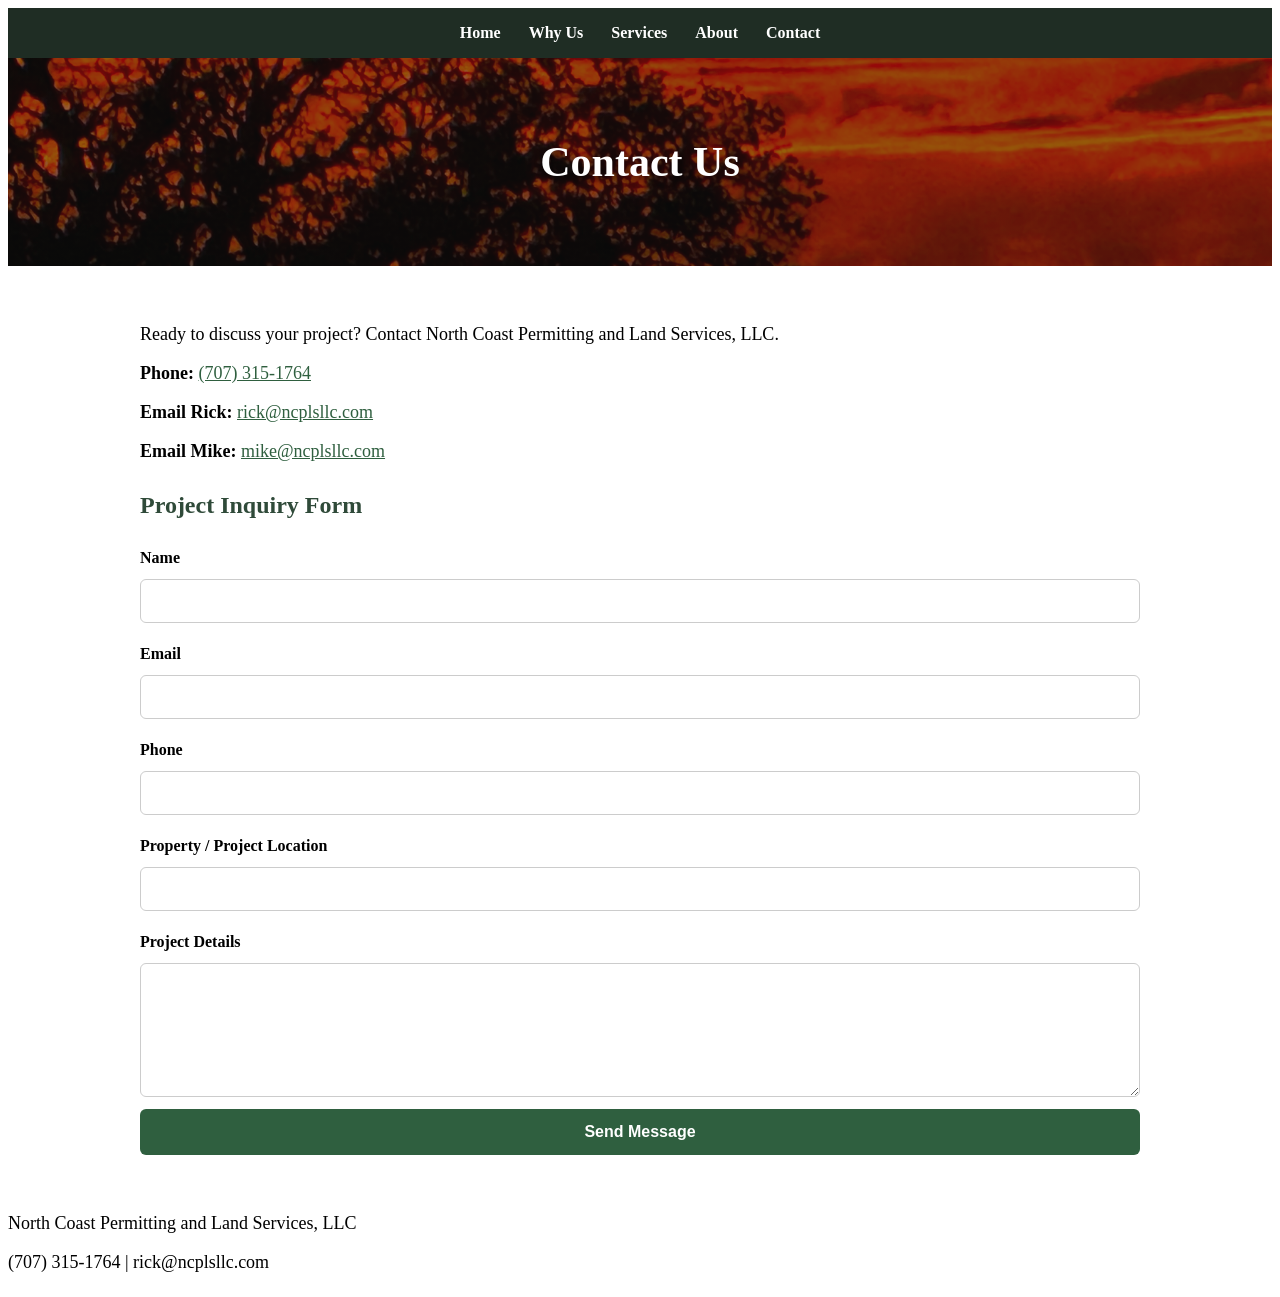
<file: contact.html>
<!DOCTYPE html>
<html lang="en">
<head>
  <meta charset="UTF-8" />
  <meta name="viewport" content="width=device-width, initial-scale=1.0" />
  <title>Contact North Coast Permitting and Land Services | NCPLS LLC</title>
  <meta name="description" content="Contact North Coast Permitting and Land Services for CEQA consulting, major use permits, land use planning, project feasibility, and permit coordination services in Northern California.">
  <link rel="stylesheet" href="style.css" />
</head>

<body>

<nav>
  <a href="index.html">Home</a>
  <a href="why.html">Why Us</a>
  <a href="services.html">Services</a>
  <a href="about.html">About</a>
  <a href="contact.html">Contact</a>
</nav>

<header class="page-header">
  <h1>Contact Us</h1>
</header>

<main>

<div class="box">

<p>
Ready to discuss your project? Contact North Coast Permitting and Land Services, LLC.
</p>

<p>
<strong>Phone:</strong>
<a href="tel:17073151764">(707) 315-1764</a>
</p>

<p>
<strong>Email Rick:</strong>
<a href="mailto:rick@ncplsllc.com">rick@ncplsllc.com</a>
</p>

<p>
<strong>Email Mike:</strong>
<a href="mailto:mike@ncplsllc.com">mike@ncplsllc.com</a>
</p>

<h2>Project Inquiry Form</h2>

<form action="https://formsubmit.co/rick@ncplsllc.com" method="POST">

<input type="hidden" name="_subject" value="New Website Inquiry">
<input type="hidden" name="_captcha" value="false">

<label>Name</label>
<input type="text" name="name" required>

<label>Email</label>
<input type="email" name="email" required>

<label>Phone</label>
<input type="tel" name="phone">

<label>Property / Project Location</label>
<input type="text" name="location">

<label>Project Details</label>
<textarea name="message" rows="6" required></textarea>

<button type="submit">Send Message</button>

</form>

</div>

</main>

<footer>
  <p>North Coast Permitting and Land Services, LLC</p>
  <p>(707) 315-1764 | rick@ncplsllc.com</p>
</footer>

</body>
</html>
</file>
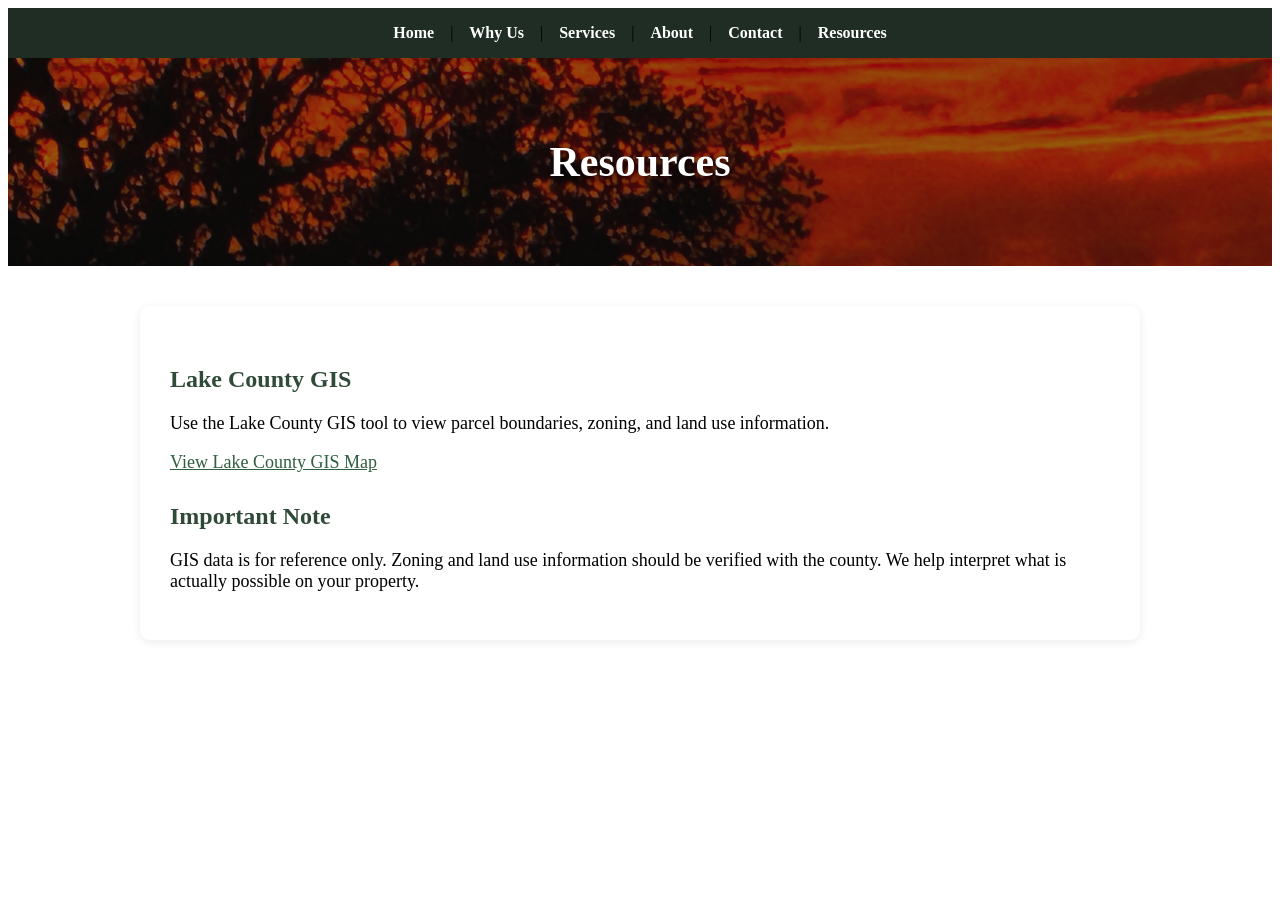
<file: resources.html>
<!DOCTYPE html>
<html>
<head>
  <title>Resources - North Coast Permitting and Land Services</title>
  <link rel="stylesheet" href="style.css">
</head>
<body>

<nav>
  <a href="index.html">Home</a> |
  <a href="why.html">Why Us</a> |
  <a href="services.html">Services</a> |
  <a href="about.html">About</a> |
  <a href="contact.html">Contact</a> |
  <a href="resources.html">Resources</a>
</nav>

<header class="page-header">
  <h1>Resources</h1>
</header>

<main>
<div class="content-box">

<h2>Lake County GIS</h2>
<p>Use the Lake County GIS tool to view parcel boundaries, zoning, and land use information.</p>

<p>
  <a href="https://gis.lakecountyca.gov/portal/home/index.html" target="_blank">
    View Lake County GIS Map
  </a>
</p>

<h2>Important Note</h2>
<p>GIS data is for reference only. Zoning and land use information should be verified with the county. We help interpret what is actually possible on your property.</p>

</div>
</main>
</body>
</html>
</file>
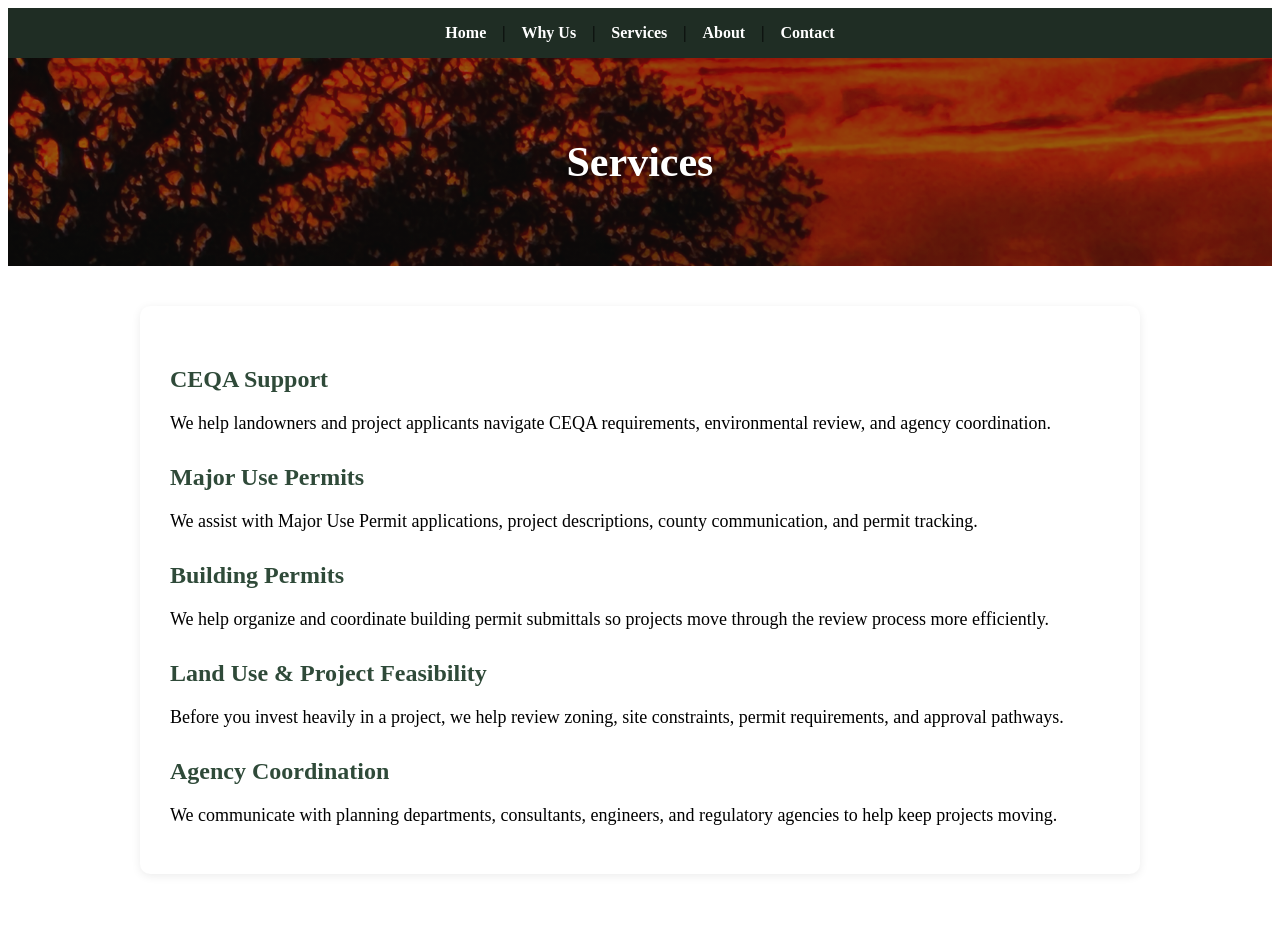
<file: services.html>
<!DOCTYPE html>
<html>
<head>
  <title>CEQA Support, Major Use Permits & Land Use Services | NCPLS LLC</title>
  <meta name="description" content="NCPLS LLC provides CEQA support, major use permit assistance, building permit coordination, agency communication, and land use project feasibility services in Lake County and Northern California.">
  <link rel="stylesheet" href="style.css">
</head>
<body>

<nav>
  <a href="index.html">Home</a> |
  <a href="why.html">Why Us</a> |
  <a href="services.html">Services</a> |
  <a href="about.html">About</a> |
  <a href="contact.html">Contact</a>
</nav>

<header class="page-header">
  <h1>Services</h1>
</header>

<main>
<div class="content-box">

<h2>CEQA Support</h2>
<p>We help landowners and project applicants navigate CEQA requirements, environmental review, and agency coordination.</p>

<h2>Major Use Permits</h2>
<p>We assist with Major Use Permit applications, project descriptions, county communication, and permit tracking.</p>

<h2>Building Permits</h2>
<p>We help organize and coordinate building permit submittals so projects move through the review process more efficiently.</p>

<h2>Land Use & Project Feasibility</h2>
<p>Before you invest heavily in a project, we help review zoning, site constraints, permit requirements, and approval pathways.</p>

<h2>Agency Coordination</h2>
<p>We communicate with planning departments, consultants, engineers, and regulatory agencies to help keep projects moving.</p>

</div>
</main>
</body>
</html>
</file>
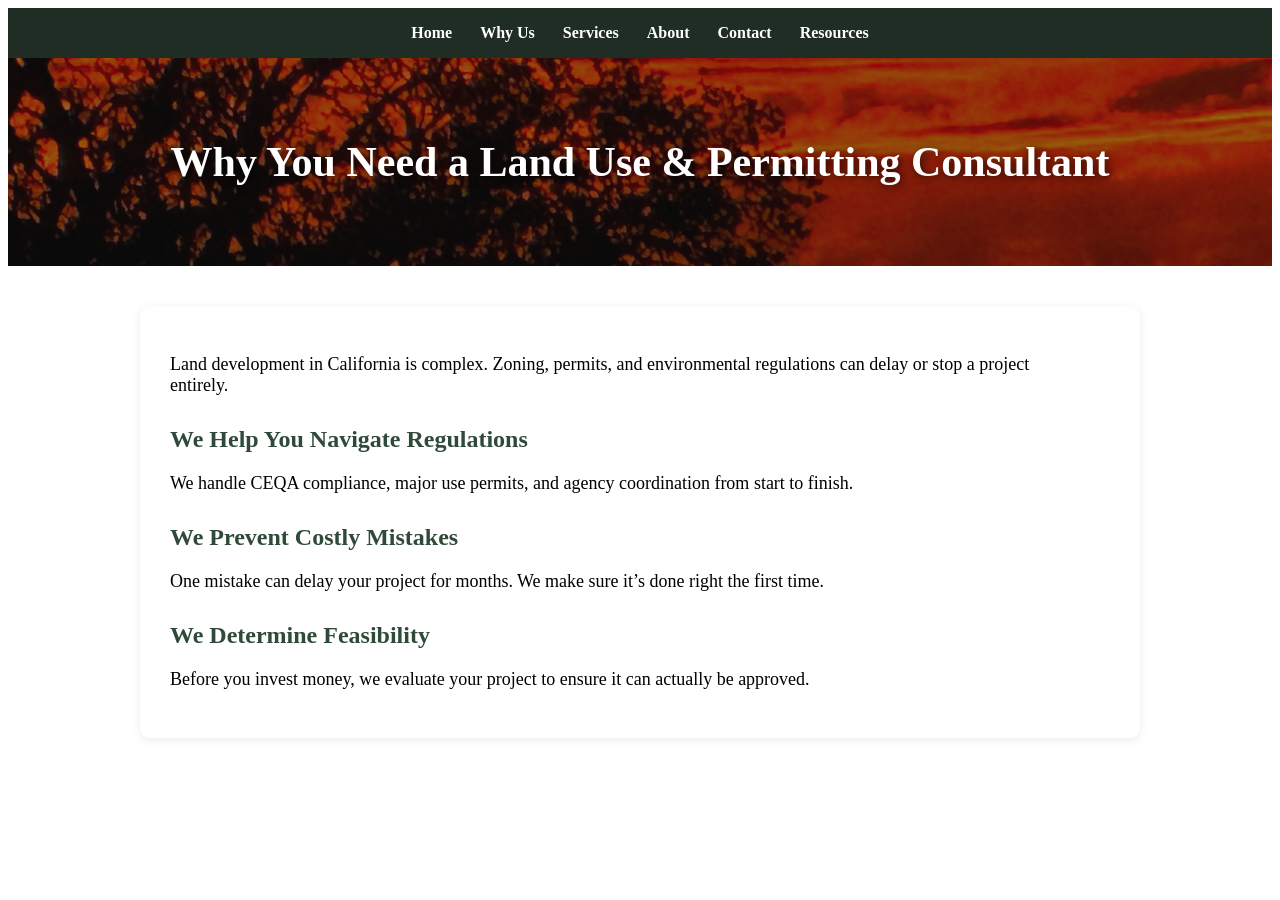
<file: why.html>
<!DOCTYPE html>
<html>
<head>
  <title>Why You Need a Land Use Consultant | NCPLS LLC</title>
  <meta name="description" content="Learn why professional land use consulting, CEQA coordination, and permit assistance can save time, reduce costly mistakes, and improve project approval success in California.">
  <link rel="stylesheet" href="style.css">
</head>
<body>

<nav>
  <a href="index.html">Home</a>
  <a href="why.html">Why Us</a>
  <a href="services.html">Services</a>
  <a href="about.html">About</a>
  <a href="contact.html">Contact</a>
  <a href="resources.html">Resources</a>
</nav>

<header class="page-header">
  <h1>Why You Need a Land Use & Permitting Consultant</h1>
</header>

<main>
<div class="content-box">

<p>Land development in California is complex. Zoning, permits, and environmental regulations can delay or stop a project entirely.</p>

<h2>We Help You Navigate Regulations</h2>
<p>We handle CEQA compliance, major use permits, and agency coordination from start to finish.</p>

<h2>We Prevent Costly Mistakes</h2>
<p>One mistake can delay your project for months. We make sure it’s done right the first time.</p>

<h2>We Determine Feasibility</h2>
<p>Before you invest money, we evaluate your project to ensure it can actually be approved.</p>

</div>
</main>
</body>
</html>
</file>
<file: style.css>
no body {
  margin: 0;
  font-family: Arial, Helvetica, sans-serif;
  background: #f5f3ef;
  color: #222;
  line-height: 1.6;
}

nav {
  background: #1f2d24;
  padding: 16px;
  text-align: center;
}

nav a {
  color: white;
  text-decoration: none;
  margin: 0 12px;
  font-weight: bold;
}

nav a:hover {
  text-decoration: underline;
}

h1 {
  color: #1f2d24;
  font-size: 42px;
  margin-bottom: 10px;
}

h2 {
  color: #2f4a39;
  margin-top: 30px;
}

p {
  font-size: 18px;
  max-width: 900px;
}

a {
  color: #2f5f3f;
}

section,
main {
  max-width: 1000px;
  margin: auto;
  padding: 40px 22px;
}

button,
.button {
  display: inline-block;
  background: #2f5f3f;
  color: white;
  padding: 12px 20px;
  border-radius: 6px;
  text-decoration: none;
  font-weight: bold;
}

.button:hover {
  background: #244b32;
}
.content-box {
  background: white;
  padding: 30px;
  border-radius: 10px;
  margin-bottom: 30px;
  box-shadow: 0 2px 10px rgba(0,0,0,0.08);
}

.page-header {
    background:
    linear-gradient(rgba(20,20,20,0.45), rgba(20,20,20,0.45)),
    url("IMG_2846.jpeg");
    background-size: cover;
    background-position: center;
    color: white;
    padding: 80px 20px;
    text-align: center;
}

.page-header h1 {
    margin: 0;
    color: white;
    text-shadow: 2px 2px 8px rgba(0,0,0,0.7);
}

main {
  max-width: 1000px;
  margin: auto;
  padding: 40px 20px;
}
form {
  display: flex;
  flex-direction: column;
  gap: 12px;
  margin-top: 20px;
}

label {
  font-weight: bold;
  margin-top: 10px;
}

input,
textarea {
  width: 100%;
  padding: 12px;
  border: 1px solid #ccc;
  border-radius: 6px;
  font-size: 16px;
  box-sizing: border-box;
}

textarea {
  resize: vertical;
}

button[type="submit"] {
  background: #2f5f3f;
  color: white;
  border: none;
  padding: 14px;
  border-radius: 6px;
  font-size: 16px;
  font-weight: bold;
  cursor: pointer;
}

button[type="submit"]:hover {
  background: #244b32;
}
.about-section {
  padding: 70px 20px;
}

.about-container {
  max-width: 1100px;
  margin: 0 auto;
}

.about-intro {
  text-align: center;
  max-width: 850px;
  margin: 0 auto 55px auto;
}

.about-intro h1 {
  font-size: 42px;
  margin-bottom: 20px;
  color: #1f2d2b;
}

.about-intro p {
  font-size: 18px;
  line-height: 1.7;
  color: #444;
}

.about-buttons {
  display: flex;
  justify-content: center;
  gap: 20px;
  margin-top: 35px;
  margin-bottom: 50px;
  flex-wrap: wrap;
}

.about-btn {
  background: #1f2d2b;
  color: white;
  padding: 14px 28px;
  border-radius: 8px;
  text-decoration: none;
  font-weight: 600;
}

.about-btn.secondary {
  background: #d7b56d;
  color: #1f2d2b;
}

.team-card {
  display: flex;
  gap: 40px;
  align-items: center;
  margin-bottom: 60px;
  padding: 35px;
  background: white;
  border-radius: 14px;
  box-shadow: 0 2px 10px rgba(0,0,0,0.08);
}

.team-card.reverse {
  flex-direction: row-reverse;
}

.team-photo {
  flex: 0 0 220px;
  max-width: 220px;
}

.team-photo img {
  width: 220px;
  height: 260px;
  object-fit: cover;
  border-radius: 12px;
  display: block;
  margin: 0 auto;
}

.team-photo.placeholder {
  height: 300px;
  background: #d9ddd6;
  border-radius: 12px;
  display: flex;
  align-items: center;
  justify-content: center;
  color: #555;
  font-weight: 600;
}

.team-text h2 {
  font-size: 30px;
  margin-bottom: 5px;
  color: #1f2d2b;
}

.team-text h3 {
  font-size: 17px;
  margin-bottom: 20px;
  color: #6b6b6b;
}

.team-text p {
  font-size: 17px;
  line-height: 1.7;
  color: #444;
}

.approach-box {
  background: #1f2d2b;
  color: white;
  padding: 40px;
  border-radius: 14px;
  text-align: center;
}

.approach-box h2 {
  color: white;
}

@media (max-width: 768px) {

  .team-card,
  .team-card.reverse {
    flex-direction: column;
    text-align: center;
  }

  .team-photo {
    width: 100%;
    max-width: 320px;
  }

  .about-intro h1 {
    font-size: 32px;
  }
}
.about-section {
  max-width: 1100px;
  margin: 0 auto;
  padding: 50px 22px;
}

.about-buttons {
  display: flex;
  gap: 18px;
  margin: 30px 0 40px;
  flex-wrap: wrap;
}

.about-btn {
  background: #1f2d24;
  color: white !important;
  padding: 14px 28px;
  border-radius: 8px;
  text-decoration: none;
  font-weight: bold;
  display: inline-block;
}

.about-btn.secondary {
  background: #d7b56d;
  color: #1f2d24 !important;
}

.team-card {
  display: flex;
  align-items: center;
  gap: 40px;
  background: white;
  padding: 28px;
  margin: 35px 0;
  border-radius: 14px;
  box-shadow: 0 2px 14px rgba(0,0,0,0.10);
}

.team-card.reverse {
  flex-direction: row-reverse;
}

.team-photo {
  flex: 0 0 320px;
}

.team-photo img {
  width: 320px;
  height: 320px;
  object-fit: cover;
  border-radius: 12px;
  display: block;
}

.team-text {
  flex: 1;
}

.team-text h2 {
  font-size: 32px;
  color: #1f2d24;
  margin: 0 0 8px;
}

.team-text h3 {
  font-size: 18px;
  color: #555;
  margin: 0 0 18px;
}

.team-text p {
  font-size: 17px;
  line-height: 1.7;
}

.approach-box {
  background: #1f2d24;
  color: white;
  padding: 35px;
  border-radius: 14px;
  margin-top: 40px;
}

.approach-box h2 {
  color: white;
}

@media (max-width: 768px) {
  .team-card,
  .team-card.reverse {
    flex-direction: column;
    text-align: left;
  }

  .team-photo {
    flex: none;
    width: 100%;
  }

  .team-photo img {
    width: 100%;
    height: 320px;
  }
}
.logo {
  text-decoration: none;
  color: #dfe7df;
  font-size: 20px;
  font-weight: 700;
}
.logo {
  text-decoration: none;
  color: #1f2d24;
  font-size: 20px;
  font-weight: 700;
}
.logo-area {
  text-align: center;
  margin-bottom: 14px;
}

.logo {
  text-decoration: none;
  color: #1f2d24;
  font-size: 28px;
  font-weight: 700;
  display: inline-block;
}
</file>
